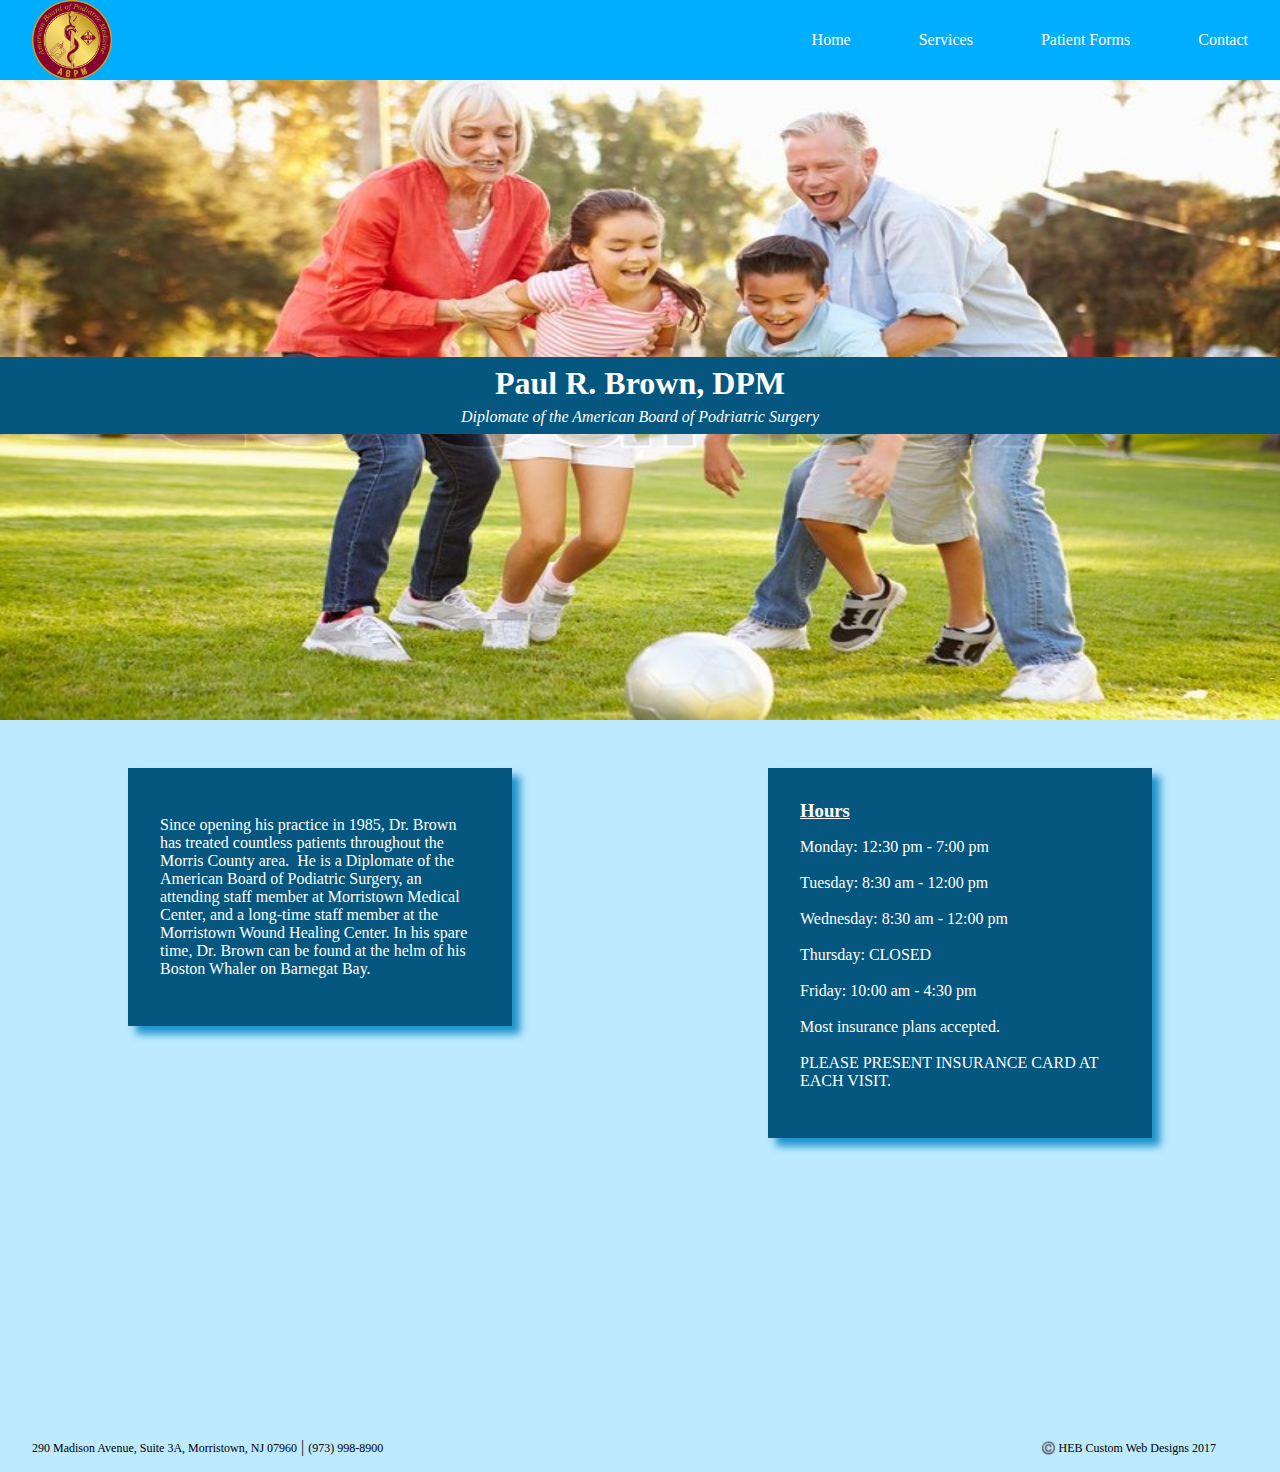
<file: index.html>
<!DOCTYPE html>
<html>
  <head>
    <title>Paul Brown, DPM | Home</title>
    <link rel="shortcut icon" href="./Resources/Images/favicon.ico" type="image/x-icon">
    <link rel="icon" href="./Resources/Images/favicon.ico" type="image/x-icon">
    <link href="./Resources/CSS/index.css" type="text/css" rel="stylesheet">
  </head>
  <body>
    <nav>
      <img src="./Resources/Images/Favicon.png">
      <ul>
        <a href="./index.html"><li id="home">Home</li></a>
        <a href="./services.html"><li id="services">Services</li></a>
        <a href="./forms.html"><li id="forms">Patient Forms</li></a>
        <a href="./contact.html"><li>Contact</li></a>
      </ul>
    </nav>
    <div class="jumbotron">
      <img src="./Resources/Images/JumbotronImages/Jumbotron.jpg">
      <h1>Paul R. Brown, DPM</h1>
      <p>Diplomate of the American Board of Podriatric Surgery</p>
    </div>
    <div class="info">
      <div class="description">
        <p>Since opening his practice in 1985,
        Dr. Brown has treated countless patients throughout the Morris County area.  He is a Diplomate of the American Board of Podiatric Surgery, an attending staff member at Morristown Medical Center, and a long-time staff member at the Morristown Wound Healing Center. In his spare time, Dr. Brown can be found at the helm of his Boston Whaler on Barnegat Bay.</p>
      </div>
      <div class="hours">
        <h3>Hours</h3>
        <p>Monday: 12:30 pm - 7:00 pm<br></br>Tuesday: 8:30 am - 12:00 pm​<br></br>Wednesday: 8:30 am - 12:00 pm​<br></br>Thursday: CLOSED <br></br>Friday: 10:00 am - 4:30 pm<br></br>Most insurance plans accepted. <br></br>PLEASE PRESENT INSURANCE CARD AT EACH VISIT.</p>
      </div>
      <div class="copyright">
        <div class="address">
          <a href="https://www.google.com/maps/place/Paul+R.+Brown,+DPM/@40.6575284,-74.4375069,11z/data=!4m8!1m2!2m1!1sdr.+paul+r.+brown+dpm!3m4!1s0x89c3a67e3ce2c651:0x84d84c8e40f7c33f!8m2!3d40.7848151!4d-74.4520929" target="_blank" id="office">290 Madison Avenue, Suite 3A, Morristown, NJ 07960</a> | <a href="tel:(973) 998-8900" id="phone">(973) 998-8900</a>
        </div>
        <div class="email">
          <a href="mailto:haley.liz.brown@gmail.com">©️ HEB Custom Web Designs 2017</a>
        </div>
      </div>
  </body>
</html>
</file>
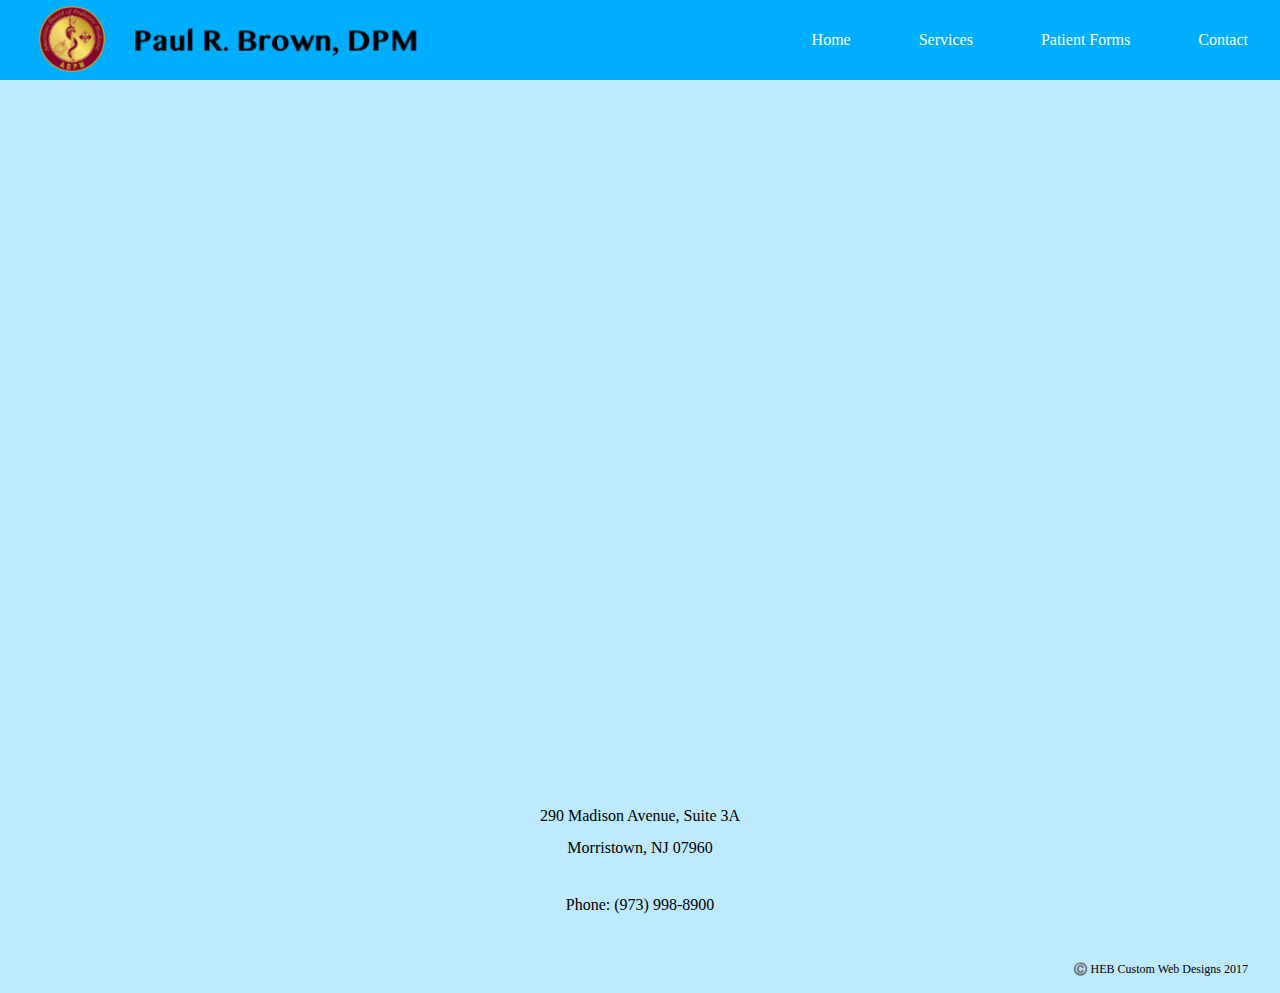
<file: contact.html>
<!DOCTYPE html>
<html>
<head>
  <title>Dr. Paul Brown, DPM | Contact</title>
  <link rel="shortcut icon" href="./Resources/Images/favicon.ico" type="image/x-icon">
  <link rel="icon" href="./Resources/Images/favicon.ico" type="image/x-icon">
  <link href="./Resources/CSS/contact.css" type="text/css" rel="stylesheet">
</head>
<body>
  <nav>
    <a href="./index.html" target="=_blank"><img src="./Resources/Images/NavHeader.png"></a>
    <a href="./index.html" target="_blank"><h2>Paul R. Brown, DPM</h2></a>
    <ul>
      <a href="./index.html"><li id="home">Home</li></a>
      <a href="./services.html"><li id="services">Services</li></a>
      <a href="./forms.html"><li id="forms">Patient Forms</li></a>
      <a href="./contact.html"><li>Contact</li></a>
    </ul>
  </nav>
  <div class="map">
    <iframe src="https://www.google.com/maps/embed?pb=!1m18!1m12!1m3!1d387421.79767837626!2d-74.57725426016036!3d40.657820191775556!2m3!1f0!2f0!3f0!3m2!1i1024!2i768!4f13.1!3m3!1m2!1s0x89c3a67e3ce2c651%3A0x84d84c8e40f7c33f!2sPaul+R.+Brown%2C+DPM!5e0!3m2!1sen!2sus!4v1512514091483" width="700" height="600" frameborder="0" style="border:0" allowfullscreen></iframe>
  </div>
  <div class="address">
    <p>290 Madison Avenue, Suite 3A</p>
    <p>Morristown, NJ  07960</p>
  </div>
  <div class="phone">
    <p>Phone: (973) 998-8900</p>
  </div>
  <div class="email">
    <a href="mailto:haley.liz.brown@gmail.com">©️ HEB Custom Web Designs 2017</a>
  </div>
</body>
</html>
</file>
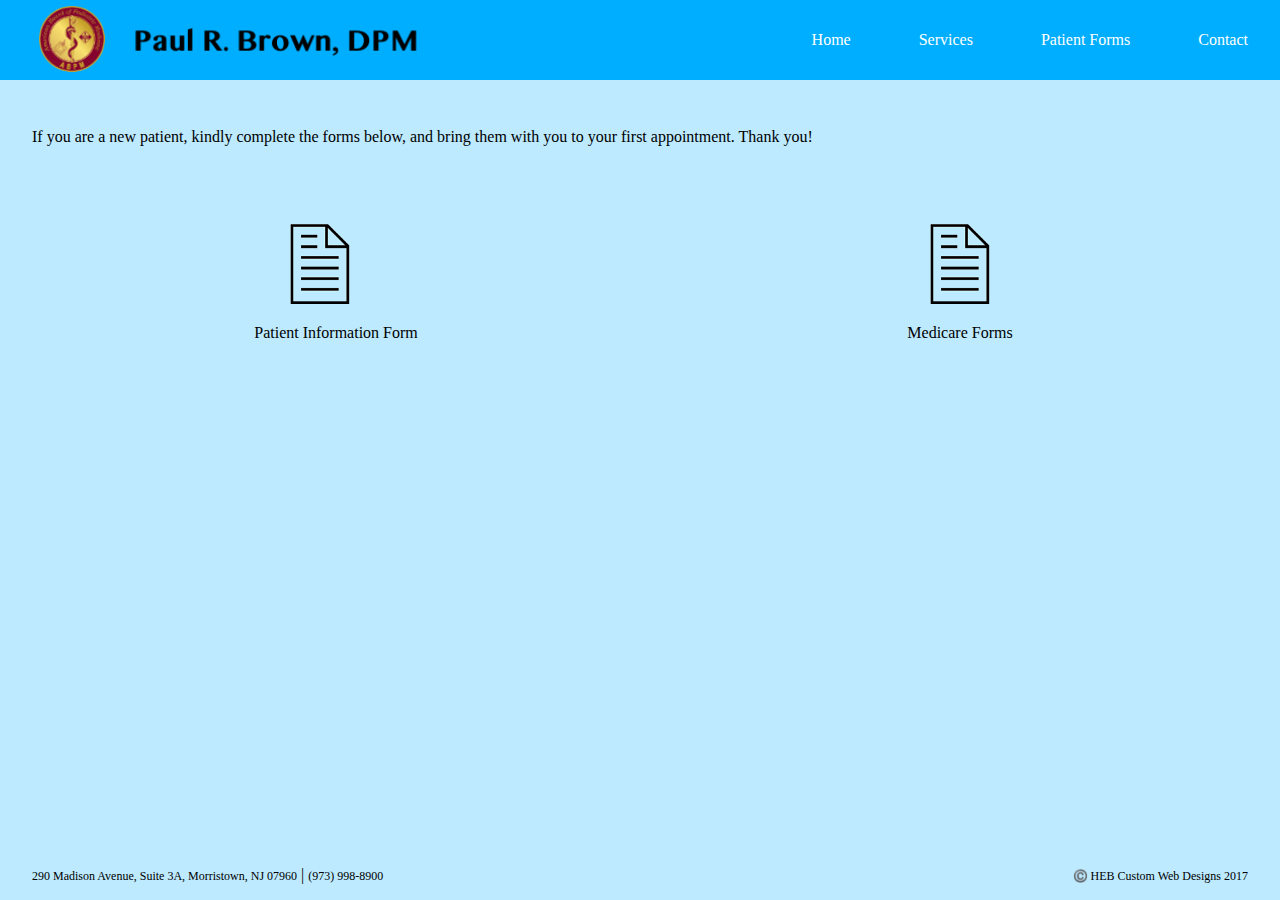
<file: forms.html>
<!DOCTYPE html>
<html>
  <head>
    <title>Dr. Paul Brown, DPM | Forms</title>
    <link rel="shortcut icon" href="./Resources/Images/favicon.ico" type="image/x-icon">
    <link rel="icon" href="./Resources/Images/favicon.ico" type="image/x-icon">
    <link href="./Resources/CSS/forms.css" type="text/css" rel="stylesheet">
  </head>
  <body>
    <nav>
      <a href="./index.html" target="=_blank"><img src="./Resources/Images/NavHeader.png"></a>
      <a href="./index.html" target="_blank"><h2>Paul R. Brown, DPM</h2></a>
      <ul>
        <a href="./index.html"><li id="home">Home</li></a>
        <a href="./services.html"><li id="services">Services</li></a>
        <a href="./forms.html"><li id="forms">Patient Forms</li></a>
        <a href="./contact.html"><li>Contact</li></a>
      </ul>
    </nav>
    <div class="new patients">
      <p>If you are a new patient, kindly complete the forms below, and bring them with you to your first appointment. Thank you!</p>
    </div>
    <div class="forms">
      <div class="form-1">
        <a href="./Resources/Forms/PatientInformationForm.pdf" target="_blank"><img src="./Resources/Images/DocumentIcon.png"></a>
        <a href="./Resources/Forms/PatientInformationForm.pdf" target="_blank"><p id="medicare2">Patient Information Form</p></a>
      </div>
      <div class="form-2">
        <a href="./Resources/Forms/Medicare Forms.pdf" target="_blank"><img src="./Resources/Images/DocumentIcon.png"></a>
        <a href="./Resources/Forms/Medicare Forms.pdf" target="_blank"><p>Medicare Forms</p></a>
      </div>
    </div>
    <div class="copyright">
      <div class="address">
        <a href="https://www.google.com/maps/place/Paul+R.+Brown,+DPM/@40.6575284,-74.4375069,11z/data=!4m8!1m2!2m1!1sdr.+paul+r.+brown+dpm!3m4!1s0x89c3a67e3ce2c651:0x84d84c8e40f7c33f!8m2!3d40.7848151!4d-74.4520929" target="_blank" id="office">290 Madison Avenue, Suite 3A, Morristown, NJ 07960</a> | <a href="tel:(973) 998-8900" id="phone">(973) 998-8900</a>
      </div>
      <div class="email">
        <a href="mailto:haley.liz.brown@gmail.com">©️ HEB Custom Web Designs 2017</a>
      </div>
    </div>
  </body>
</html>
</file>
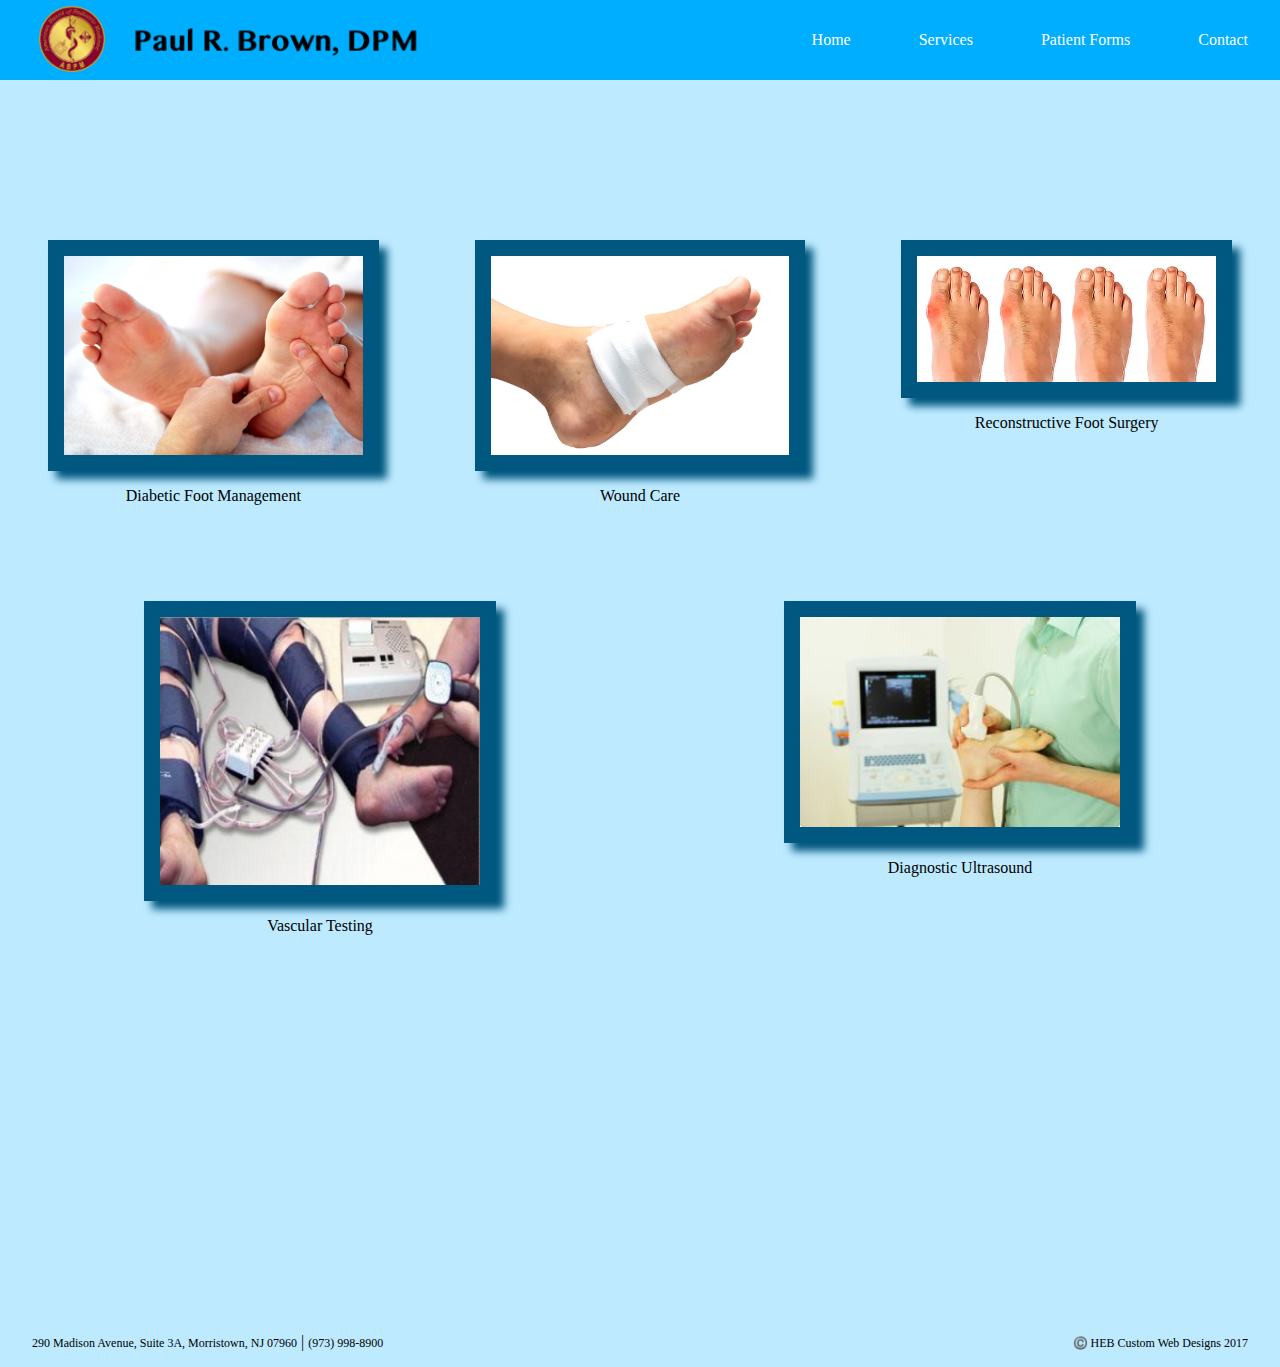
<file: services.html>
<!DOCTYPE html>
<html>
<head>
  <title>Dr. Paul Brown, DPM | Services</title>
  <link rel="shortcut icon" href="./Resources/Images/favicon.ico" type="image/x-icon">
  <link rel="icon" href="./Resources/Images/favicon.ico" type="image/x-icon">
  <link href="./Resources/CSS/services.css" type="text/css" rel="stylesheet">
</head>
  <body>
    <nav>
      <a href="./index.html" target="=_blank"><img src="./Resources/Images/NavHeader.png"></a>
      <a href="./index.html" target="_blank"><h2>Paul R. Brown, DPM</h2></a>
      <ul>
        <a href="./index.html"><li id="home">Home</li></a>
        <a href="./services.html"><li id="services">Services</li></a>
        <a href="./forms.html"><li id="forms">Patient Forms</li></a>
        <a href="./contact.html"><li>Contact</li></a>
      </ul>
    </nav>
    <div class="services-1">
      <div class="diabetic">
        <img id="footcare"src="./Resources/Images/DiabeticFootcare.png">
        <p>Diabetic Foot Management</p>
      </div>
      <div class="woundcare">
        <img id="wound" src="./Resources/Images/WoundCare.png">
        <p>Wound Care</p>
      </div>
      <div class="reconstructive">
        <img id="surgery" src="./Resources/Images/ReconstructiveSurgery.jpg">
        <p>Reconstructive Foot Surgery</p>
      </div>
    </div>
    <div class="services-2">
      <div class="vascular">
        <img id="testing" src="./Resources/Images/VascularTesting.jpg">
        <p>Vascular Testing</p>
      </div>
      <div class="diagnostic">
        <img id="ultrasound" src="./Resources/Images/UltraSound.jpg">
        <p>Diagnostic Ultrasound</p>
      </div>
    </div>
    <div class="copyright">
      <div class="address">
        <a href="https://www.google.com/maps/place/Paul+R.+Brown,+DPM/@40.6575284,-74.4375069,11z/data=!4m8!1m2!2m1!1sdr.+paul+r.+brown+dpm!3m4!1s0x89c3a67e3ce2c651:0x84d84c8e40f7c33f!8m2!3d40.7848151!4d-74.4520929" target="_blank" id="office">290 Madison Avenue, Suite 3A, Morristown, NJ 07960</a> | <a href="tel:(973) 998-8900" id="phone">(973) 998-8900</a>
      </div>
      <div class="email">
        <a href="mailto:haley.liz.brown@gmail.com">©️ HEB Custom Web Designs 2017</a>
      </div>
    </div>
  </body>
</html>
</file>
<file: Resources/CSS/index.css>
html {
  font-family: 'Bangla MN';
  font-size: 16px;
  background-color: #BDEAFF;
}

body {
  margin: 0;
}

nav {
  display: flex;
  position: fixed;
  z-index: 5;
  width: 100%;
  background-color: #00AEFF;
  height: 5rem;
  align-items: center;
  justify-content: space-between;
}

nav img {
  height: 5rem;
  padding-left: 2rem;
}

ul li {
  display: inline;
  margin-right: 2rem;
}

a {
  color: white;
  text-decoration: none;
}

ul li:hover {
  color: black;
}

#home,
#services,
#forms {
  padding-right: 2rem;
}

.jumbotron {
  height: 40rem;
}

.jumbotron img {
  display: flex;
  position: relative;
  height: 40rem;
  width: 100%;
  top: 5rem;
}

.jumbotron h1 {
  position: relative;
  bottom: 19rem;
  font-size: 2rem;
  background-color: #05577F;
  text-align: center;
  padding-top: 0.5rem;
  padding-bottom: 2rem;
  color: white;
}

.jumbotron p {
  text-align: center;
  position: relative;
  bottom: 22rem;
  font-style: italic;
  color: white;
  background-color: #05577F
}

.info {
  display: flex;
  position: relative;
  top: 6rem;
}

.description {
  background-color: #05577F;
  position: absolute;
  width: 30%;
  left: 10%;
  margin-top: 2rem;
  box-shadow: 0.5rem 0.5rem 0.5rem #1C92CB;
}

.description p {
  color: white;
  padding: 2rem;
}

.hours {
  background-color: #05577F;
  position: absolute;
  width: 30%;
  right: 10%;
  color: white;
  margin-top: 2rem;
  margin-bottom: 10rem;
  box-shadow: 0.5rem 0.5rem 0.5rem #1C92CB;
}

.hours h3 {
  text-decoration: underline;
  margin: 0;
  padding-top: 2rem;
  padding-left: 2rem;
}

.hours p {
  padding-left: 2rem;
  padding-right: 2rem;
  padding-bottom: 2rem;
}

.copyright {
  position: relative;
  display: flex;
  height: 45rem;
  width: 100%;
  justify-content: space-between;
  align-items: flex-end;
  margin-right: 2rem;
  padding-bottom: 1rem;
}

.copyright a {
  color: black;
  text-decoration: none;
  font-size: .75rem;
}

.address {
  display: inline;
}

#office {
  padding-left: 2rem;
}

.email {
  padding-right: 2rem;
}
</file>
<file: Resources/CSS/contact.css>
html {
  font-family: 'Bangla MN';
  font-size: 16px;
  background-color: #BDEAFF;
}

body {
  margin: 0;
}

nav {
  display: flex;
  position: fixed;
  z-index: 5;
  width: 100%;
  background-color: #00AEFF;
  height: 5rem;
  align-items: center;
  justify-content: space-between;
}

nav img {
  height: 5rem;
  padding-left: 2rem;
  display: flex;
  align-items: center;
}

nav h2 {
  display: none;
}

ul li {
  display: inline;
  margin-right: 2rem;
}

a {
  color: white;
  text-decoration: none;
}

ul li:hover {
  color: black;
}

#home,
#services,
#forms {
  padding-right: 2rem;
}

.map {
  display: flex;
  position: relative;
  top: 10rem;
  justify-content: center;
}

.address {
  position: relative;
  top: 12rem;
  text-align: center;
  line-height: 1;
}

.phone {
  position: relative;
  top: 12rem;
  text-align: center;
  padding-top: 0.5rem;
}

.email {
  display: flex;
  position: relative;
  top: 14rem;
  padding-bottom: 1rem;
  width: 100%;
  justify-content: flex-end;
}

.email a {
  padding-right: 2rem;
  color: black;
  font-size: .75rem;
}

/*Media Queries*/

@media only screen and (max-width: 1045px) {
  nav img {
    display: none;
  }

  nav a h2 {
    display: inline;
    color: black;
    margin-left: 0rem;
  }
}
</file>
<file: Resources/CSS/forms.css>
html {
  font-family: 'Bangla MN';
  font-size: 16px;
  background-color: #BDEAFF;
}

body {
  display: flex;
  margin: 0;
}

nav {
  display: flex;
  position: fixed;
  z-index: 5;
  width: 100%;
  background-color: #00AEFF;
  height: 5rem;
  align-items: center;
  justify-content: space-between;
}

nav img {
  height: 5rem;
  padding-left: 2rem;
  display: flex;
  align-items: center;
}

nav h2 {
  display: none;
}

ul li {
  display: inline;
  margin-right: 2rem;
}

nav a {
  color: white;
}

a {
  text-decoration: none;
}

ul li:hover {
  color: black;
}

#home,
#services,
#forms {
  padding-right: 2rem;
}

.patients {
  position: absolute;
  top: 7rem;
  padding-left: 2rem;
}

.forms {
  display: flex;
  justify-content: space-around;
  width: 100%;
}

.form-1 {
  display: flex;
  flex-direction: column;
  align-items: center;
  position: relative;
  top: 14rem;
  width: 100%;
}

.form-2 {
  display: flex;
  flex-direction: column;
  align-items: center;
  position: relative;
  top: 14rem;
  width: 100%;
}

.form-1 a,
.form-2 a {
  color: black;
  text-decoration: none;
}

.form-1 a:hover,
.form-2 a:hover {
  text-decoration: underline;
}

#medicare2 {
  padding-left: 2rem;
}

.copyright {
  display: inline-flex;
  justify-content: space-between;
  position: absolute;
  bottom: 1rem;
  width: 100%;
}

.copyright a {
  color: black;
  text-decoration: none;
  font-size: .75rem;
}

.address {
  display: inline;
}

#office {
  padding-left: 2rem;
}

.email {
  padding-right: 2rem;
}

/*Media Queries*/

@media only screen and (max-width: 1045px) {
  nav img {
    display: none;
  }

  nav a h2 {
    display: inline;
    color: black;
    margin-left: 0rem;
  }
}
</file>
<file: Resources/CSS/services.css>
html {
  font-family: 'Bangla MN';
  font-size: 16px;
  background-color: #BDEAFF;
}

body {
  margin: 0;
}

nav {
  display: flex;
  position: fixed;
  z-index: 5;
  width: 100%;
  background-color: #00AEFF;
  height: 5rem;
  align-items: center;
  justify-content: space-between;
}

nav h2 {
  display: none;
}

nav img {
  height: 5rem;
  padding-left: 2rem;
  display: flex;
  align-items: center;
}

ul li {
  display: inline;
  margin-right: 2rem;
}

a {
  color: white;
  text-decoration: none;
}

ul li:hover {
  color: black;
}

#home,
#services,
#forms {
  padding-right: 2rem;
}

.services-1 {
  display: flex;
  position: relative;
  top: 15rem;
  justify-content: center;
}

.diabetic,
.woundcare,
.reconstructive,
.vascular,
.diagnostic {
  display: flex;
  flex-direction: column;
  align-items: center;
  width: 100%;
}

.services-2 {
  display: flex;
  position: relative;
  top: 20rem;
  justify-content: center;
}

#footcare,
#wound,
#surgery {
  width: 70%;
  padding: 1rem;
  background-color: #00577F;
  box-shadow: 0.5rem 0.5rem 0.5rem #00577F;
}

#testing,
#ultrasound {
  width: 50%;
  padding: 1rem;
  background-color: #00577F;
  box-shadow: 0.5rem 0.5rem 0.5rem #00577F;
}

.copyright {
  position: relative;
  display: flex;
  height: 45rem;
  width: 100%;
  justify-content: space-between;
  align-items: flex-end;
  margin-bottom: 1rem;
}

.copyright a {
  color: black;
  text-decoration: none;
  font-size: .75rem;
}

.address {
  display: inline;
}

#office {
  padding-left: 2rem;
}

.email {
  padding-right: 2rem;
}

/*Media Queries*/

@media only screen and (max-width: 1045px) {

  nav img {
    display: none;
  }

  nav a h2 {
    display: inline;
    margin-left: 0rem;
    color: black;
  }
}

/*Add Media Query to align Service images and descriptions vertically at min-width 1245px; keep background colors*/
</file>
